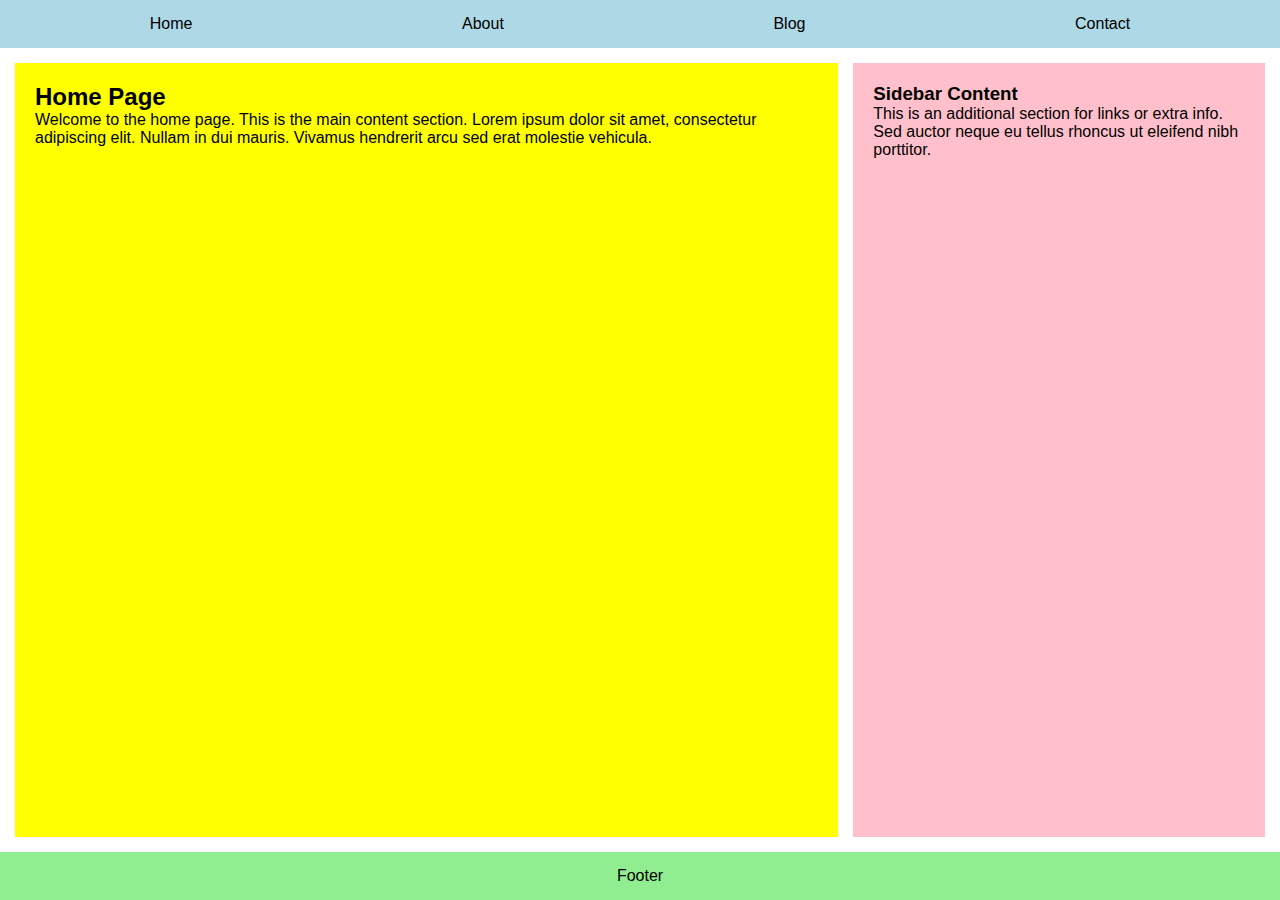
<file: index.html>
<!DOCTYPE html>
<html lang="en">
<head>
    <meta charset="UTF-8">
    <meta name="viewport" content="width=device-width, initial-scale=1.0">
    <title>Responsive Website</title>
    <link rel="stylesheet" href="style.css">
</head>
<body>
    <div class="container">
        <nav class="nav-bar">
            <a href="index.html">Home</a>
            <a href="about.html">About</a>
            <a href="blog.html">Blog</a>
            <a href="contact.html">Contact</a>
        </nav>

        <div class="content">
            <main class="main-content">
                <h2>Home Page</h2>
                <p>Welcome to the home page. This is the main content section. Lorem ipsum dolor sit amet, consectetur adipiscing elit. Nullam in dui mauris. Vivamus hendrerit arcu sed erat molestie vehicula.</p>
            </main>

            <aside class="sidebar">
                <h3>Sidebar Content</h3>
                <p>This is an additional section for links or extra info. Sed auctor neque eu tellus rhoncus ut eleifend nibh porttitor.</p>
            </aside>
        </div>

        <footer class="footer">
            Footer
        </footer>
    </div>
</body>
</html>
</file>
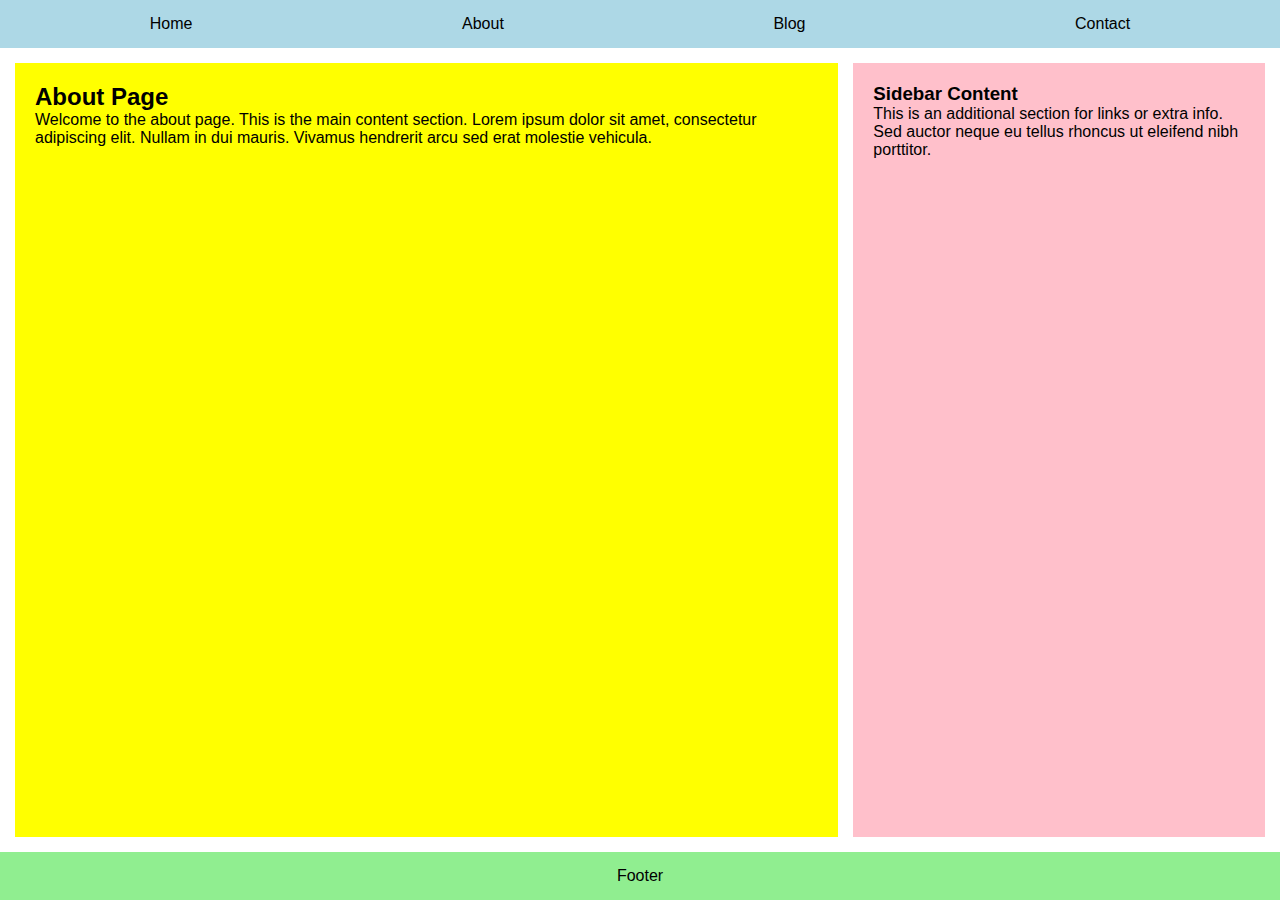
<file: about.html>
<!DOCTYPE html>
<html lang="en">
<head>
    <meta charset="UTF-8">
    <meta name="viewport" content="width=device-width, initial-scale=1.0">
    <title>About - Responsive Website</title>
    <link rel="stylesheet" href="style.css">
</head>
<body>
    <div class="container">
        <nav class="nav-bar">
            <a href="index.html">Home</a>
            <a href="about.html">About</a>
            <a href="blog.html">Blog</a>
            <a href="contact.html">Contact</a>
        </nav>

        <div class="content">
            <main class="main-content">
                <h2>About Page</h2>
                <p>Welcome to the about page. This is the main content section. Lorem ipsum dolor sit amet, consectetur adipiscing elit. Nullam in dui mauris. Vivamus hendrerit arcu sed erat molestie vehicula.</p>
            </main>

            <aside class="sidebar">
                <h3>Sidebar Content</h3>
                <p>This is an additional section for links or extra info. Sed auctor neque eu tellus rhoncus ut eleifend nibh porttitor.</p>
            </aside>
        </div>

        <footer class="footer">
            Footer
        </footer>
    </div>
</body>
</html>
</file>
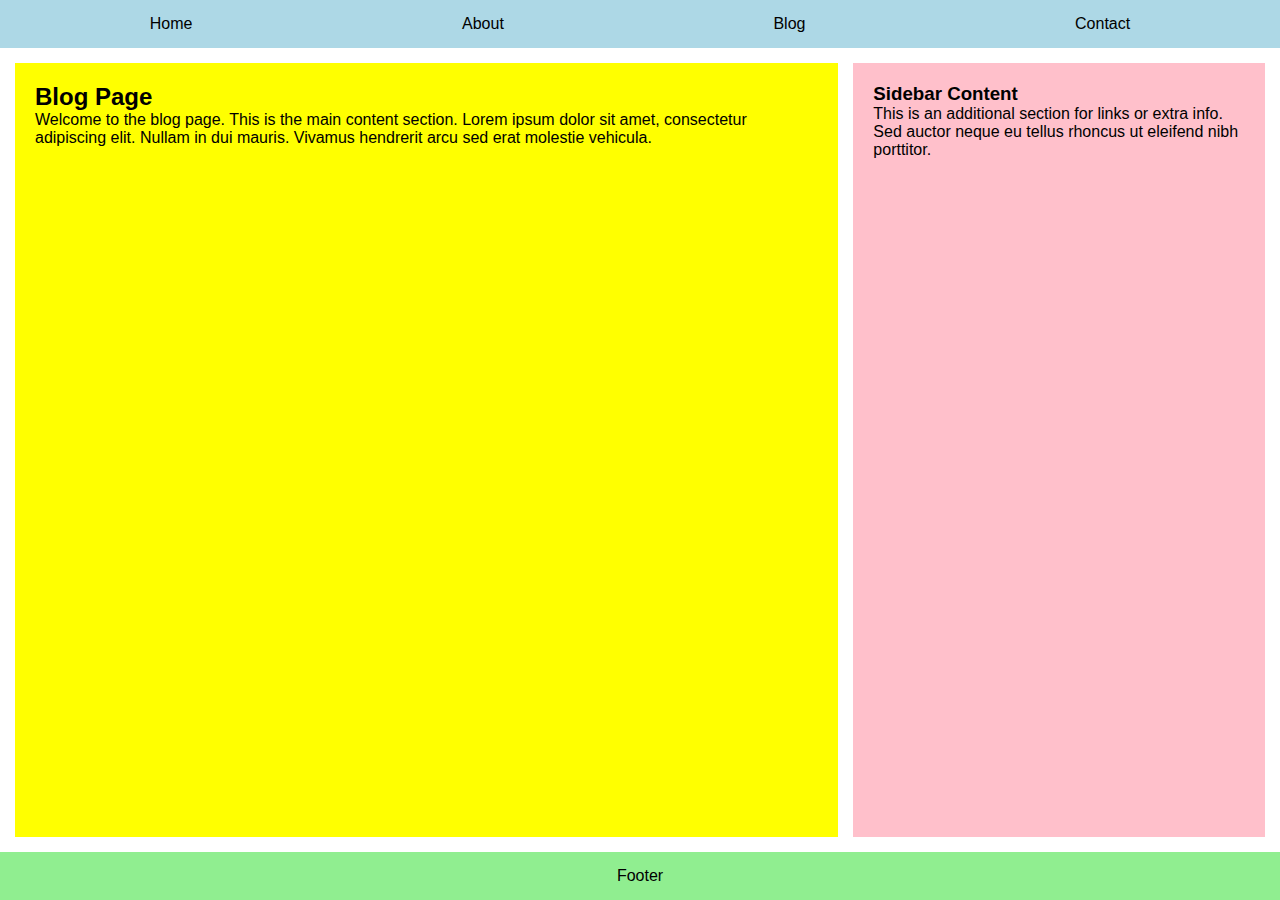
<file: blog.html>
<!DOCTYPE html>
<html lang="en">
<head>
    <meta charset="UTF-8">
    <meta name="viewport" content="width=device-width, initial-scale=1.0">
    <title>Blog - Responsive Website</title>
    <link rel="stylesheet" href="style.css">
</head>
<body>
    <div class="container">
        <nav class="nav-bar">
            <a href="index.html">Home</a>
            <a href="about.html">About</a>
            <a href="blog.html">Blog</a>
            <a href="contact.html">Contact</a>
        </nav>

        <div class="content">
            <main class="main-content">
                <h2>Blog Page</h2>
                <p>Welcome to the blog page. This is the main content section. Lorem ipsum dolor sit amet, consectetur adipiscing elit. Nullam in dui mauris. Vivamus hendrerit arcu sed erat molestie vehicula.</p>
            </main>

            <aside class="sidebar">
                <h3>Sidebar Content</h3>
                <p>This is an additional section for links or extra info. Sed auctor neque eu tellus rhoncus ut eleifend nibh porttitor.</p>
            </aside>
        </div>

        <footer class="footer">
            Footer
        </footer>
    </div>
</body>
</html>
</file>
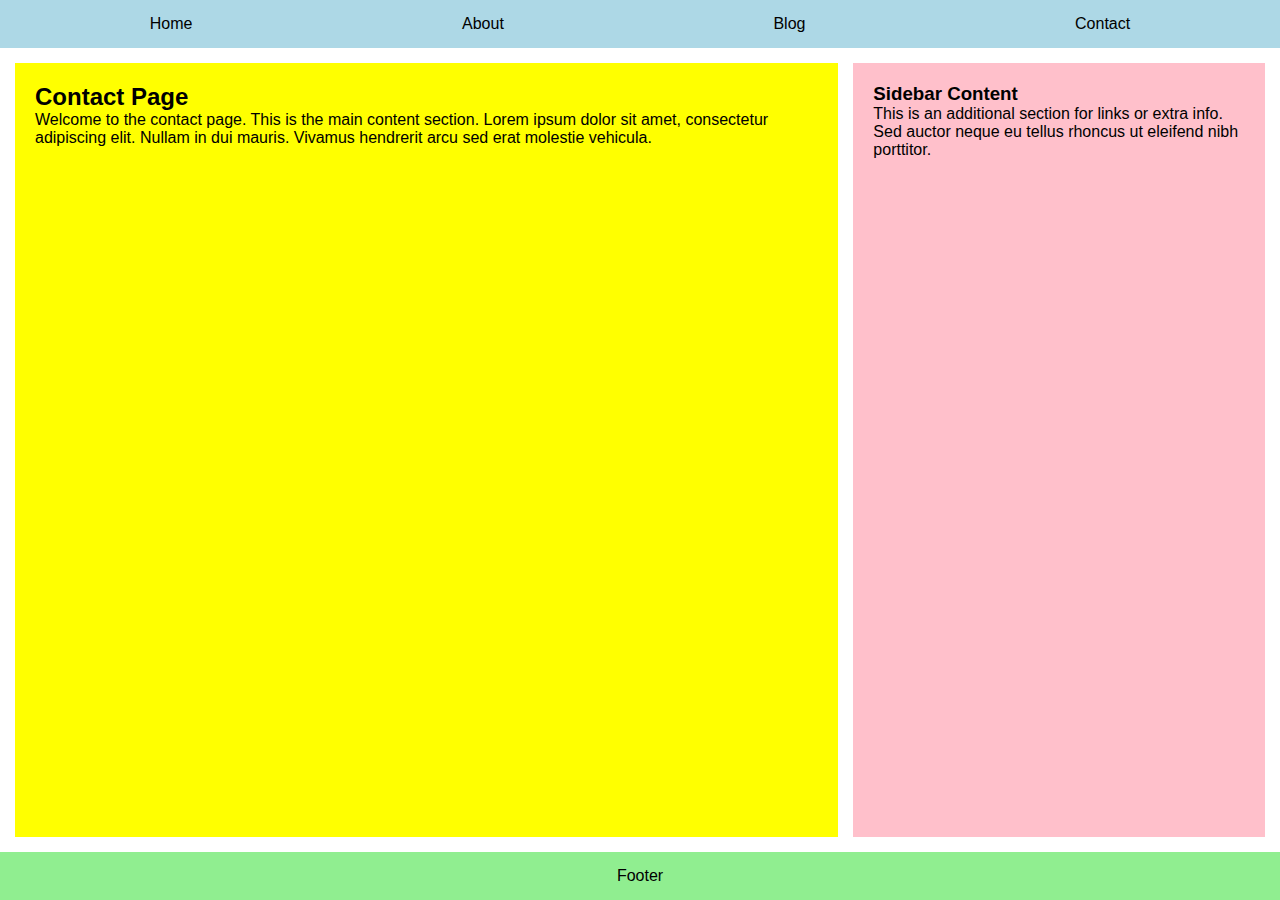
<file: contact.html>
<!DOCTYPE html>
<html lang="en">
<head>
    <meta charset="UTF-8">
    <meta name="viewport" content="width=device-width, initial-scale=1.0">
    <title>Contact - Responsive Website</title>
    <link rel="stylesheet" href="style.css">
</head>
<body>
    <div class="container">
        <nav class="nav-bar">
            <a href="index.html">Home</a>
            <a href="about.html">About</a>
            <a href="blog.html">Blog</a>
            <a href="contact.html">Contact</a>
        </nav>

        <div class="content">
            <main class="main-content">
                <h2>Contact Page</h2>
                <p>Welcome to the contact page. This is the main content section. Lorem ipsum dolor sit amet, consectetur adipiscing elit. Nullam in dui mauris. Vivamus hendrerit arcu sed erat molestie vehicula.</p>
            </main>

            <aside class="sidebar">
                <h3>Sidebar Content</h3>
                <p>This is an additional section for links or extra info. Sed auctor neque eu tellus rhoncus ut eleifend nibh porttitor.</p>
            </aside>
        </div>

        <footer class="footer">
            Footer
        </footer>
    </div>
</body>
</html>
</file>
<file: style.css>
* {
    margin: 0;
    padding: 0;
    box-sizing: border-box;
}

body {
    font-family: Arial, sans-serif;
}

.container {
    display: grid;
    grid-template-rows: auto 1fr auto;
    height: 100vh;
}

.nav-bar {
    display: flex;
    justify-content: space-around;
    background-color: lightblue;
    padding: 15px;
}

.nav-bar a {
    text-decoration: none;
    color: black;
}

.content {
    display: grid;
    grid-template-columns: 2fr 1fr;
    gap: 15px;
    padding: 15px;
}

.main-content {
    background-color: yellow;
    padding: 20px;
}

.sidebar {
    background-color: pink;
    padding: 20px;
}

.footer {
    background-color: lightgreen;
    padding: 15px;
    text-align: center;
}

/* Mobile Responsive Design */
@media screen and (max-width: 768px) {
    .nav-bar {
        flex-direction: column;
        align-items: center;
    }

    .nav-bar a {
        margin: 10px 0;
    }

    .content {
        grid-template-columns: 1fr;
    }
}
</file>
